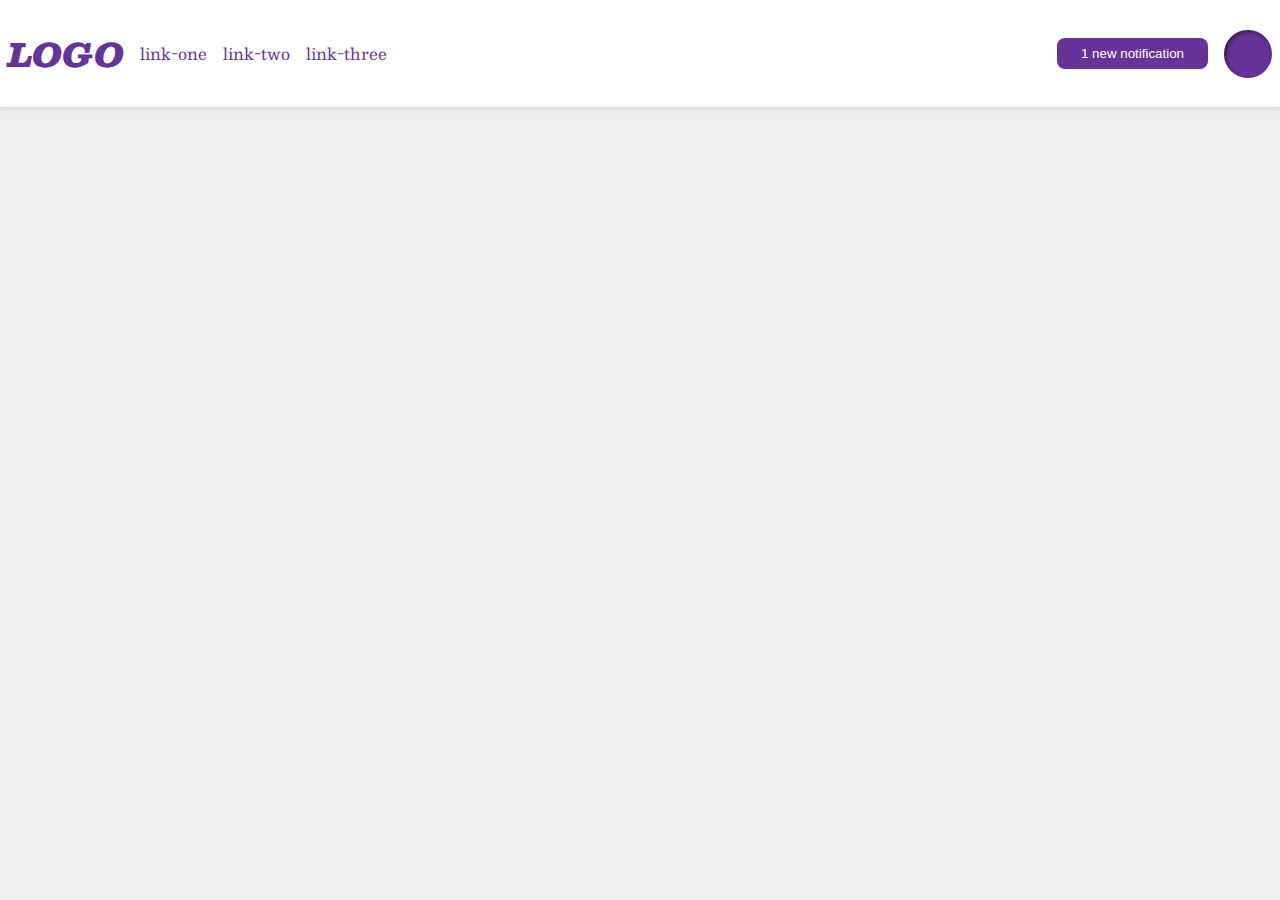
<file: flex/03-flex-header-2/index.html>
<!DOCTYPE html>
<html lang="en">
  <head>
    <meta charset="UTF-8">
    <meta http-equiv="X-UA-Compatible" content="IE=edge">
    <meta name="viewport" content="width=device-width, initial-scale=1.0">
    <title>Flex Header 2</title>
    <link rel="stylesheet" href="style.css">
  </head>
  <body>
    <div class="header">
      <div class="right"><!--Added -->
      <div class="logo">
        LOGO
      </div>
      <ul class="links">
        <li><a href="google.com">link-one</a></li>
        <li><a href="google.com">link-two</a></li>
        <li><a href="google.com">link-three</a></li>
      </ul>
      </div>
      <div class="left"><!--Added -->
      <button class="notifications">
        1 new notification
      </button>
      <div class="profile-image"></div>
      </div>
    </div>
  </body>
</html>
</file>
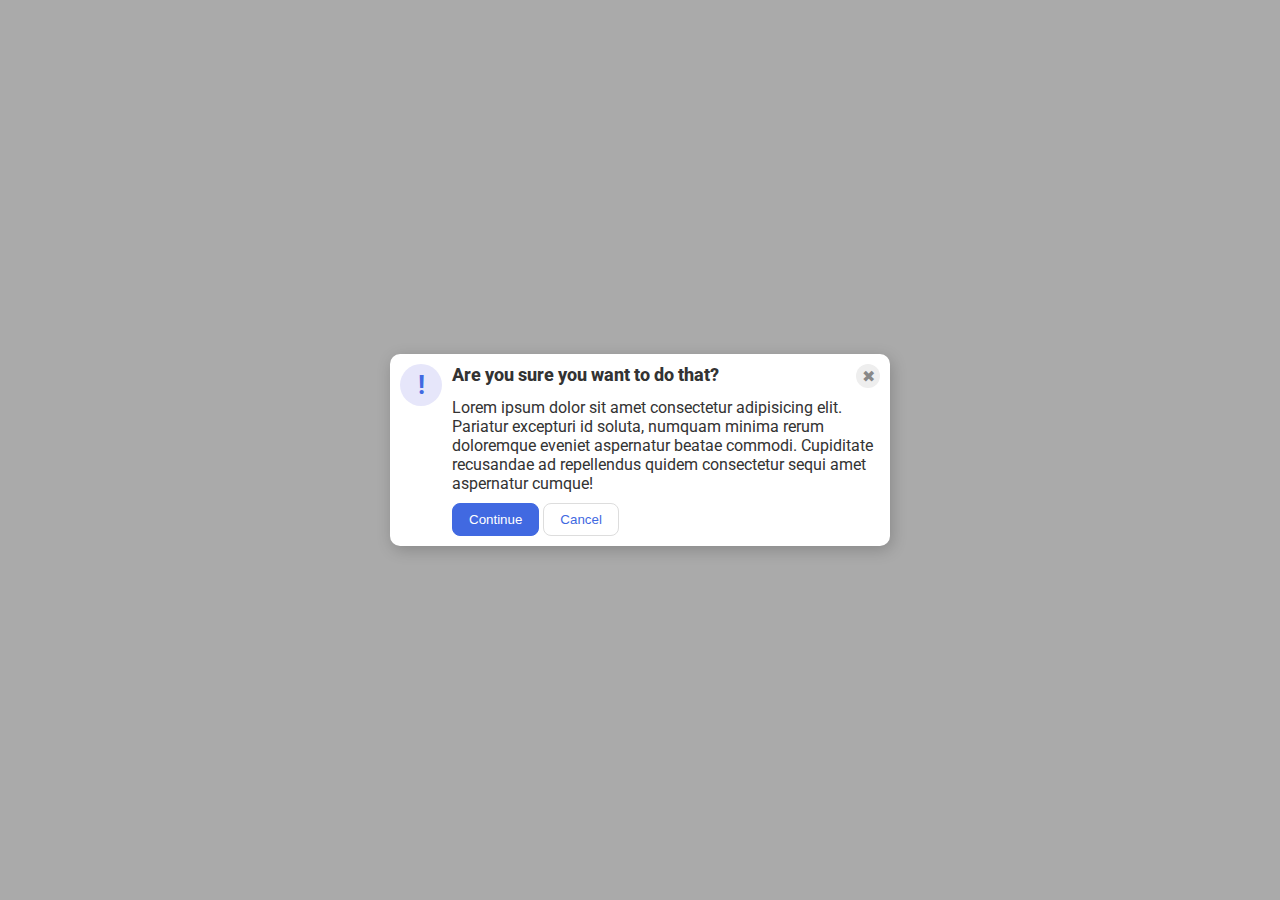
<file: flex/05-flex-modal/index.html>
<!DOCTYPE html>
<html lang="en">
  <head>
    <meta charset="UTF-8">
    <meta http-equiv="X-UA-Compatible" content="IE=edge">
    <meta name="viewport" content="width=device-width, initial-scale=1.0">
    <link rel="stylesheet" href="style.css">
    <title>Modal</title>
  </head>
  <body>
    <div class="modal">
      <div class="icon">!</div>
      <div class="texto">
       <div class="top">
      <div class="header">Are you sure you want to do that?</div>
      <div class="close-button">✖</div>
        </div>
        
      <div class="text">Lorem ipsum dolor sit amet consectetur adipisicing elit. Pariatur excepturi id soluta, numquam minima rerum doloremque eveniet aspernatur beatae commodi. Cupiditate recusandae ad repellendus quidem consectetur sequi amet aspernatur cumque!</div>
        <div class="buttons">
      <button class="continue">Continue</button>
      <button class="cancel">Cancel</button>
        </div>
    </div>
   </div>
  </body>
</html>
</file>
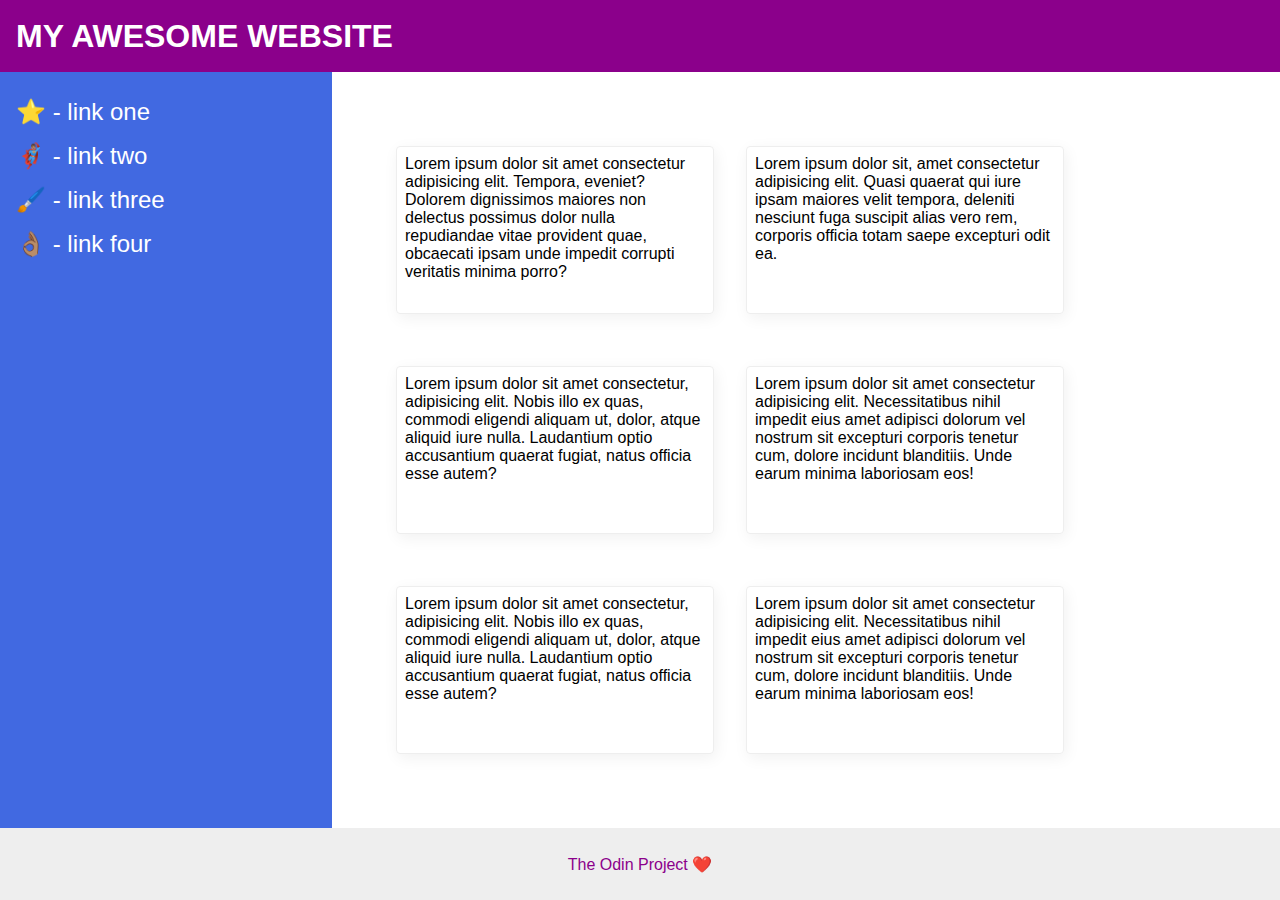
<file: flex/07-flex-layout-2/index.html>
<!DOCTYPE html>
<html lang="en">
  <head>
    <meta charset="UTF-8">
    <meta http-equiv="X-UA-Compatible" content="IE=edge">
    <meta name="viewport" content="width=device-width, initial-scale=1.0">
    <title>The Holy Grail</title>
    <link rel="stylesheet" href="style.css">
  </head>
  <body>
    <div class="header">
      MY AWESOME WEBSITE
    </div>
    <div class="container">
    <div class="sidebar">
      <ul>
        <li><a href="#">⭐  - link one</a></li>
        <li><a href="#">🦸🏽‍♂️ - link two</a></li>
        <li><a href="#">🖌️ - link three</a></li>
        <li><a href="#">👌🏽 - link four</a></li>
      </ul>
    </div>
<div class="content">
    <div class="card">Lorem ipsum dolor sit amet consectetur adipisicing elit. Tempora, eveniet? Dolorem dignissimos maiores non delectus possimus dolor nulla repudiandae vitae provident quae, obcaecati ipsam unde impedit corrupti veritatis minima porro?</div>
    <div class="card">Lorem ipsum dolor sit, amet consectetur adipisicing elit. Quasi quaerat qui iure ipsam maiores velit tempora, deleniti nesciunt fuga suscipit alias vero rem, corporis officia totam saepe excepturi odit ea.</div>
    <div class="card">Lorem ipsum dolor sit amet consectetur, adipisicing elit. Nobis illo ex quas, commodi eligendi aliquam ut, dolor, atque aliquid iure nulla. Laudantium optio accusantium quaerat fugiat, natus officia esse autem?</div>
    <div class="card">Lorem ipsum dolor sit amet consectetur adipisicing elit. Necessitatibus nihil impedit eius amet adipisci dolorum vel nostrum sit excepturi corporis tenetur cum, dolore incidunt blanditiis. Unde earum minima laboriosam eos!</div>
    <div class="card">Lorem ipsum dolor sit amet consectetur, adipisicing elit. Nobis illo ex quas, commodi eligendi aliquam ut, dolor, atque aliquid iure nulla. Laudantium optio accusantium quaerat fugiat, natus officia esse autem?</div>
    <div class="card">Lorem ipsum dolor sit amet consectetur adipisicing elit. Necessitatibus nihil impedit eius amet adipisci dolorum vel nostrum sit excepturi corporis tenetur cum, dolore incidunt blanditiis. Unde earum minima laboriosam eos!</div>
  </div>
  </div>
    <div class="footer">
      The Odin Project ❤️
    </div>
  </body>
</html>
</file>
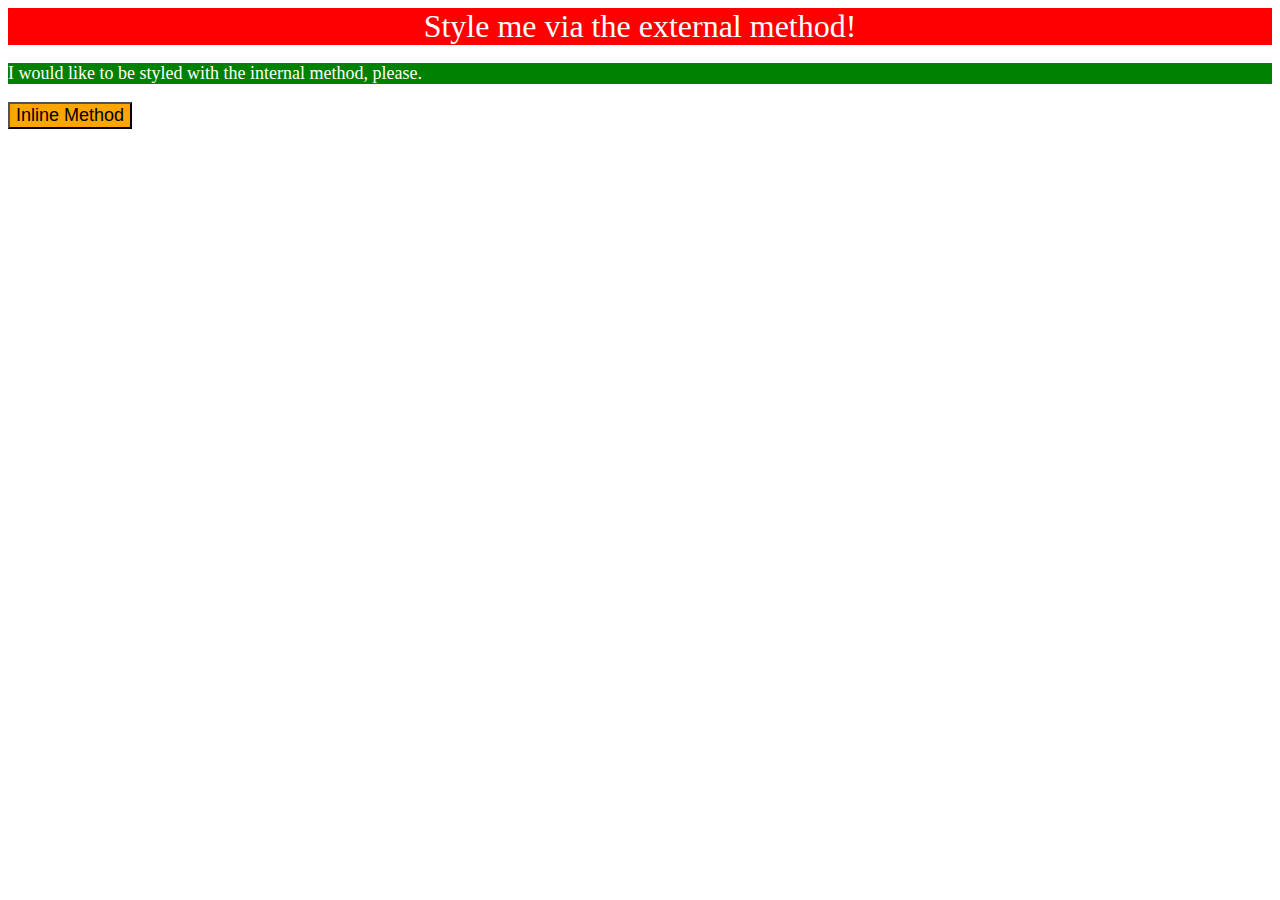
<file: foundations/01-css-methods/index.html>
<!DOCTYPE html>
<html lang="en">
  <head>
    <meta charset="UTF-8">
    <style>
      p{
        background-color: green;
        color: white;
        font-size: 18px;

      }
    </style>
    <link rel="stylesheet" href="style.css">
    <meta http-equiv="X-UA-Compatible" content="IE=edge">
    <meta name="viewport" content="width=device-width, initial-scale=1.0">
    <title>Methods for Adding CSS</title>
  </head>
  <body>
    <div class="external" >Style me via the external method!</div>
    <p>I would like to be styled with the internal method, please.</p>
    <button style="background-color: orange;
                  font-size: 18px;">Inline Method</button>
  </body>
</html>
</file>
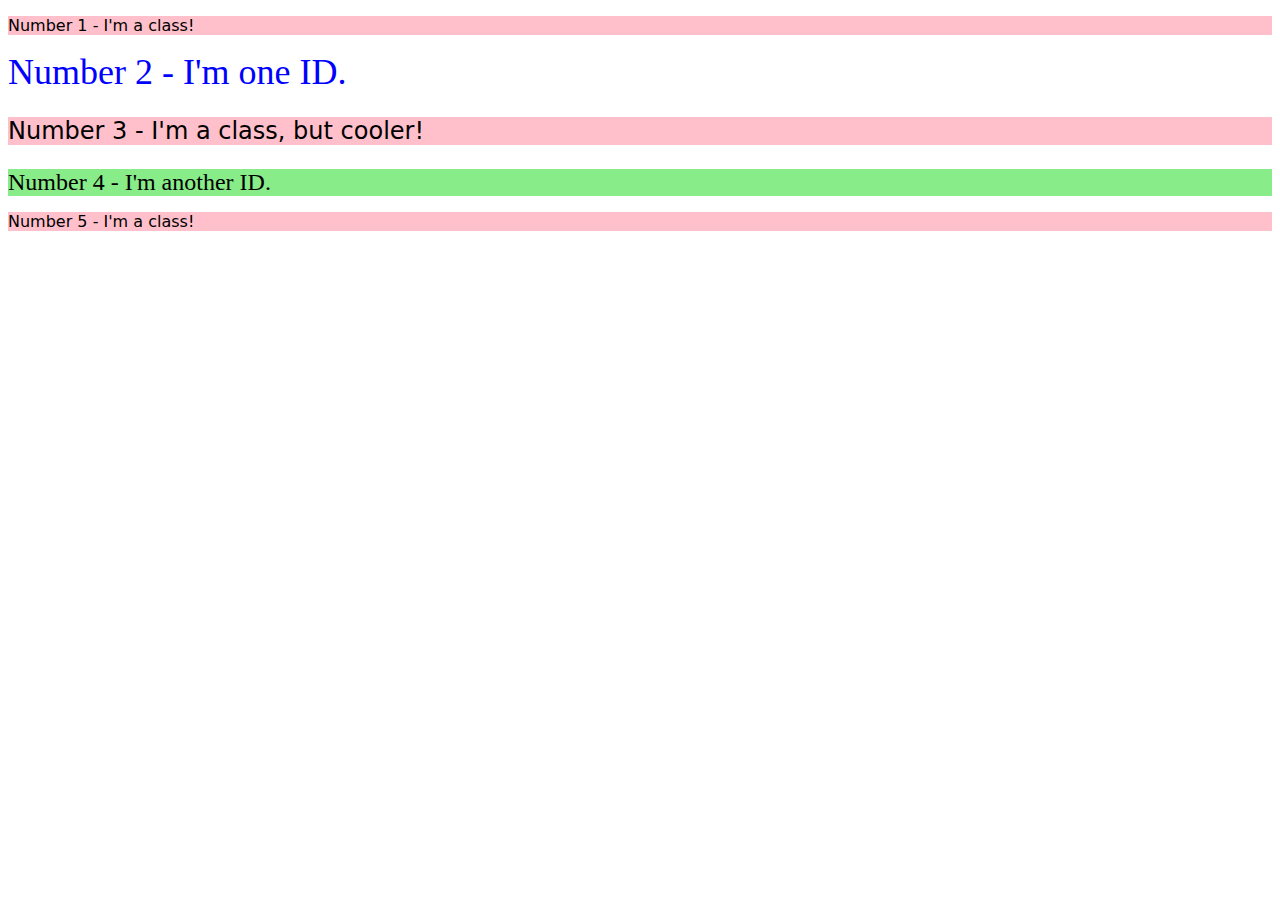
<file: foundations/02-class-id-selectors/index.html>
<!DOCTYPE html>
<html lang="en">
  <head>
    <meta charset="UTF-8">
    <meta http-equiv="X-UA-Compatible" content="IE=edge">
    <meta name="viewport" content="width=device-width, initial-scale=1.0">
    <title>Class and ID Selectors</title>
    <link rel="stylesheet" href="style.css">
  </head>
  <body>
    <p class="odd1">Number 1 - I'm a class!</p>
    <div id="eve2">Number 2 - I'm one ID.</div>
    <p class="odd3 numb3">Number 3 - I'm a class, but cooler!</p>
    <div id = "eve4">Number 4 - I'm another ID.</div>
    <p class="odd5">Number 5 - I'm a class!</p>
  </body>
</html>
</file>
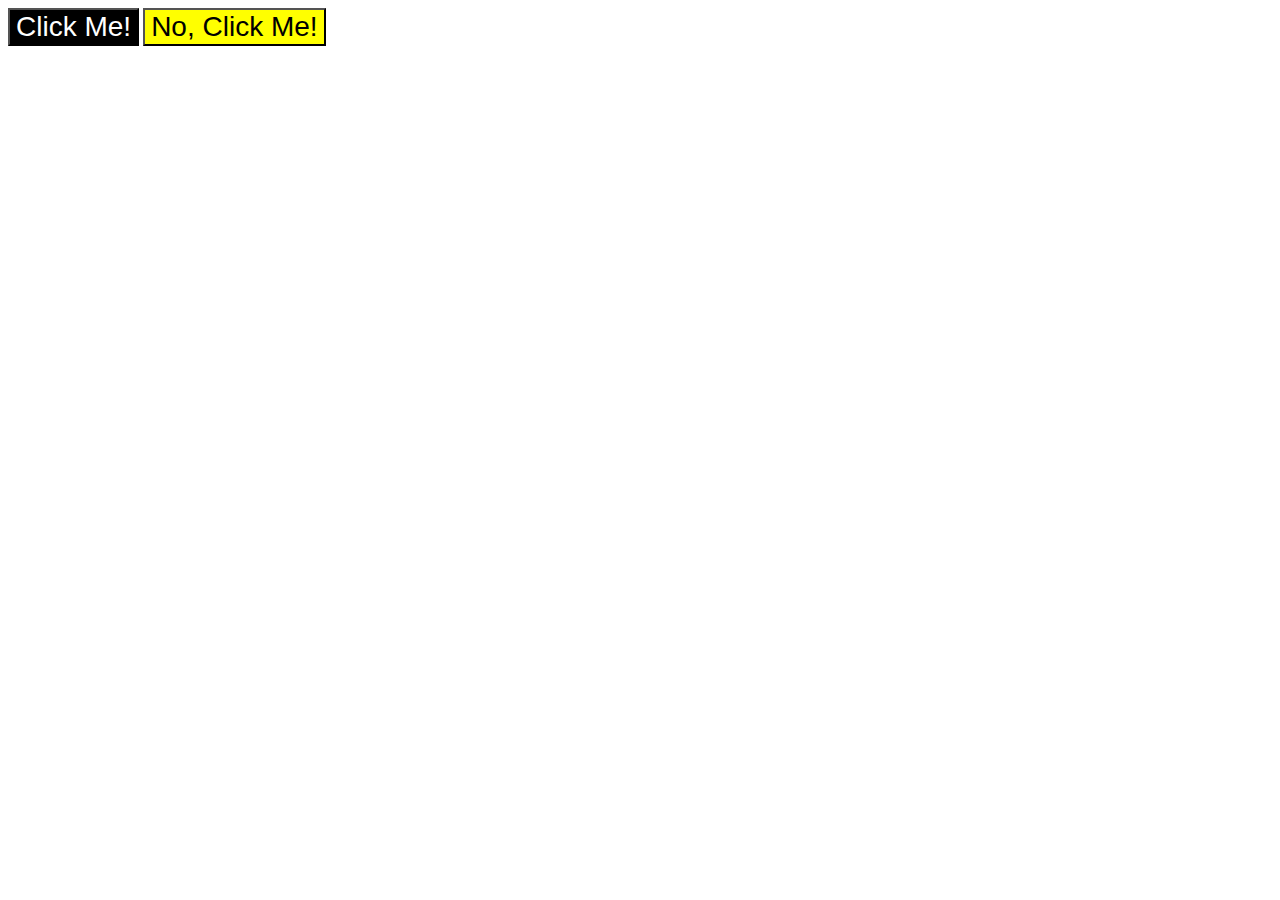
<file: foundations/03-grouping-selectors/index.html>
<!DOCTYPE html>
<html lang="en">
  <head>
    <meta charset="UTF-8">
    <meta http-equiv="X-UA-Compatible" content="IE=edge">
    <meta name="viewport" content="width=device-width, initial-scale=1.0">
    <title>Grouping Selectors</title>
    <link rel="stylesheet" href="style.css">
  </head>
  <body>
    <button class="yes">Click Me!</button>
    <button class="no">No, Click Me!</button>
  </body>
</html>
</file>
<file: flex/03-flex-header-2/style.css>
/* this is some magical font-importing.  
you'll learn about it later. */
@import url('https://fonts.googleapis.com/css2?family=Besley:ital,wght@0,400;1,900&display=swap');

body {
  margin: 0;
  background: #eee;
  font-family: Besley, serif;
}

.header {
  padding: 8px;
  display: flex;
  align-items:center;
  justify-content:space-between;
  background: white;
  border-bottom: 1px solid #ddd;
  box-shadow: 0 0 8px rgba(0,0,0,.1);
}

.profile-image {
  background: rebeccapurple;
  box-shadow: inset 2px 2px 4px rgba(0,0,0,.5);
  border-radius: 50%;
  width: 48px;
  height: 48px;
}

.logo {
  color: rebeccapurple;
  font-size: 32px;
  font-weight: 900;
  font-style: italic;
}

button {
  border: none;
  border-radius: 8px;
  background: rebeccapurple;
  color: white;
  padding: 8px 24px;
}

a {
  /* this removes the line under our links */
  text-decoration: none;
  color: rebeccapurple;
}

ul {
  display:flex;
  justify-content:space-between;
  gap: 16px;
 
  padding: 16px;
  
  align-items:center;
  list-style-type: none;
}
.right{
  display:flex;
  align-items:center;
}
.left{
  display:flex;
  gap: 16px;
  align-items:center;
}
</file>
<file: flex/05-flex-modal/style.css>
@import url('https://fonts.googleapis.com/css2?family=Roboto:wght@400;700&display=swap');

html, body {
  height: 100%;
 
}

body {
  font-family: Roboto, sans-serif;
  margin: 0;
  background: #aaa;
  color: #333;
   text-align:left;
  /* I'll give you this one for free lol */
  display: flex;
  align-items: center;
  justify-content: center;
}

.modal {
  display:flex;
 
  padding: 10px;
  
  background: white;
  width: 480px;
  border-radius: 10px;
  box-shadow: 2px 4px 16px rgba(0,0,0,.2);
}

.icon {
  flex:0 0 auto;
  
  color: royalblue;
  font-size: 26px;
  font-weight: 700;
  background: lavender;
  width: 42px;
  height: 42px;
  border-radius: 50%;
  display: flex;
  align-items: center;
  justify-content: center;
}

.close-button {
  background: #eee;
  border-radius: 50%;
  color: #888;
  font-weight: 400;
  font-size: 16px;
  height: 24px;
  width: 24px;
  display: flex;
  align-items: center;
  justify-content: center;
}

button {
  padding: 8px 16px;
  border-radius: 8px;
}

button.continue {
  background: royalblue;
  border: 1px solid royalblue;
  color: white;
}

button.cancel {
  background: white;
  border: 1px solid #ddd;
  color: royalblue;
}

.texto{
  display:flex;
  flex-direction: column;
  justify-content: space-around;
  margin-left: 10px;
  
}
.top
{
  display:flex;
  justify-content: space-between;
  flex:1;
  margin-bottom: 10px;
}
.header{
  font-weight: 800;
  font-size:18px
}
.text{

  margin-bottom: 10px;
}
</file>
<file: flex/07-flex-layout-2/style.css>
body {
  font-family: -apple-system, BlinkMacSystemFont, 'Segoe UI', Roboto, Oxygen, Ubuntu, Cantarell, 'Open Sans', 'Helvetica Neue', sans-serif;
  margin: 0;
  min-height: 100vh;
  display: flex;
  flex-direction: column;
  justify-content: space-between;
}

.header {
  height: 72px;
  background: darkmagenta;
  color: white;
  display: flex;
  flex-direction: column;
  justify-content: center;
  padding-left: 16px;
  font-size: 32px;
  font-weight: 900;
}

.footer {
  height: 72px;
  background: #eee;
  color: darkmagenta;
  display: flex;
  flex-direction: column;
  justify-content: center;
  align-items: center;
}

.sidebar {
  width: 300px;
  background: royalblue;
  flex-shrink: 0;
  display: flex;
  flex-direction: column;
  padding: 16px;
}

.card {
  border: 1px solid #eee;
  box-shadow: 2px 4px 16px rgba(0,0,0,.06);
  border-radius: 4px;
  width: 300px;
  height: 150px;
  margin:16px;
  padding: 8px;
}
.container{
  flex:1;
  display: flex;
}
ul{
  list-style-type: none;
  display:flex;
  flex-direction:column;
  font-size: 24px;
  margin-top: 10px;
  padding: 0;
  gap: 16px;
}

a{
  text-decoration:none;
  color: white;
}
.content{
  display: flex;
  flex-wrap: wrap;
  gap: 16 px;
  margin:16px;
  align-items: center;
  padding: 32px;
}
</file>
<file: foundations/01-css-methods/style.css>
.external
{
  background-color: red;
  font-size: 32px;
  color: white;
  text-align: center;
}
</file>
<file: foundations/02-class-id-selectors/style.css>
.odd1, .odd3, .odd5
{
    background-color: red;
    background-color: pink;
    font-family: Verdana, 'DejaVu Sans', sans-serif;
}
#eve2
{
    color:blue;
    font-size: 36px;

}
.numb3
{
    font-size: 24px;
}
#eve4
{
    background-color: rgb(136, 236, 136);
    font-size: 24px;
}
</file>
<file: foundations/03-grouping-selectors/style.css>
.yes
{
    background-color: black;
    color: white;
}
.no
{
    background-color: yellow;
}
.yes, .no
{
    font-size: 28px;
    font-family: 'Helvetica', 'Times New Roman', sans-serif;
}
</file>
